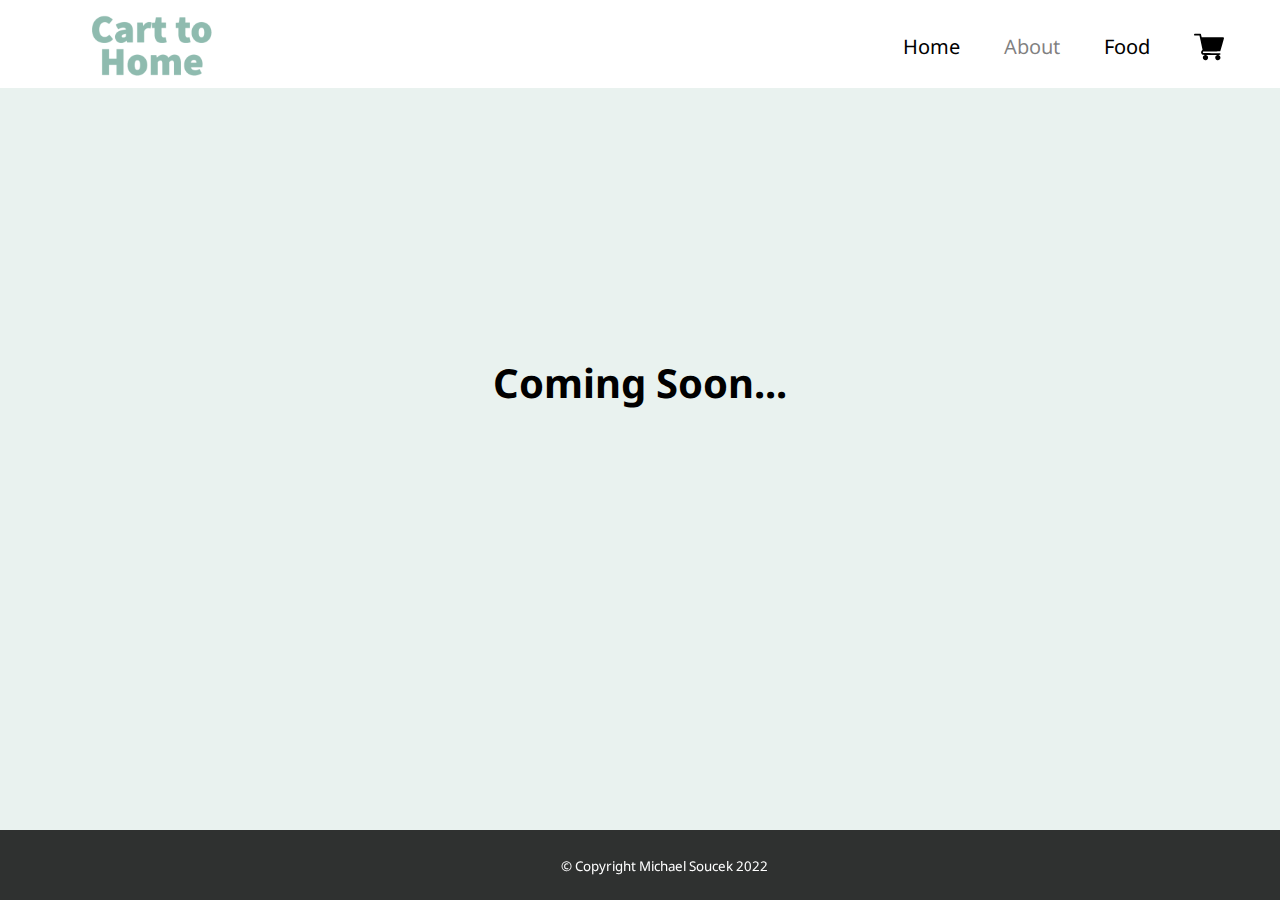
<file: Case-Project/about.html>
<!DOCTYPE html>
<html lang="en">
  <head>
    <meta charset="utf-8">
    <meta name="viewport" content="width=device-width">
    <title>Cart-to-Home</title>
    <link href="style.css" rel="stylesheet" type="text/css" />
  </head>
  <body>
    <header>
      <nav>
        <h1 id="brand"><a href="index.html"><img src="img/logo.png" alt="logo" class="logo"/></a></h1>
        <ul>
          <li><a href="index.html">Home</a></li>
          <li><a href="about.html" class="highlighted">About</a></li>
          <li><a href="food.html">Food</a></li>
          <li><a href="checkout.html"><svg version="1.0" xmlns="http://www.w3.org/2000/svg" width="30" height="30" viewBox="0 0 512 512"><path class="cart-img" d="M7.8 33.1C3.5 35.3 0 41.2 0 46c0 5 3.5 10.7 8 13 3.7 1.9 5.8 2 44.9 2H94l.5 2.2C95.8 68.5 148 304 148 304.5c0 .2-1.9 1.4-4.2 2.6-2.4 1.2-6.8 4.7-9.8 7.8-13.4 13.8-16.5 32.8-8.2 50.5 5.8 12.4 18.3 22 32.1 24.6 3 .5 11.7 1 19.5 1.1 10.9.1 13.1.3 9.7 1-22.7 4.4-39.1 27.8-35.3 50.5 4.1 24.5 27 41.5 50.8 37.6 19.6-3.2 34.4-18 37.6-37.6 3.8-22.7-12.6-46.1-35.3-50.5-2.6-.5 37.3-.9 96.6-.9s99.2.4 96.6.9c-22.7 4.4-39.1 27.8-35.3 50.5 3.2 19.6 18 34.4 37.6 37.6 23.8 3.9 46.7-13.1 50.8-37.6 3.8-22.7-12.6-46.1-35.3-50.5-3.4-.7-1.1-.9 9.9-1 12.2-.1 14.9-.4 18.2-2.1 4.5-2.3 8-8 8-13s-3.5-10.7-8-13c-3.9-2-5.6-2-142.5-2s-138.6 0-142.5-2c-4.5-2.3-8-8-8-13 0-4.5 3.5-10.7 7.3-12.7 3-1.7 11.7-1.8 143.4-2.3 139.6-.5 140.2-.5 142.9-2.6 1.5-1.1 3.6-3.1 4.6-4.5 2-2.6 62.8-214.2 62.8-218.4 0-4.5-3.7-10.3-8-12.5-3.9-2-5.5-2-188.3-2H131.3l-5.4-24.7c-3.9-17.9-6.1-25.7-7.9-28.4-4.4-6.9-4.1-6.9-58.3-6.9-46 .1-48.4.2-51.9 2.1z"/></svg></a><div id="item-number"></div></li>
        </ul>
      </nav>
    </header>
    <main>
      <h1 id="coming-soon">Coming Soon...</h1>
    </main>
    <footer>
      <small>&copy; Copyright Michael Soucek 2022</small>
    </footer>
    <script src="script.js"></script>
    <script src="modernizr.custom.05819.js"></script>
  </body>
</html>
</file>
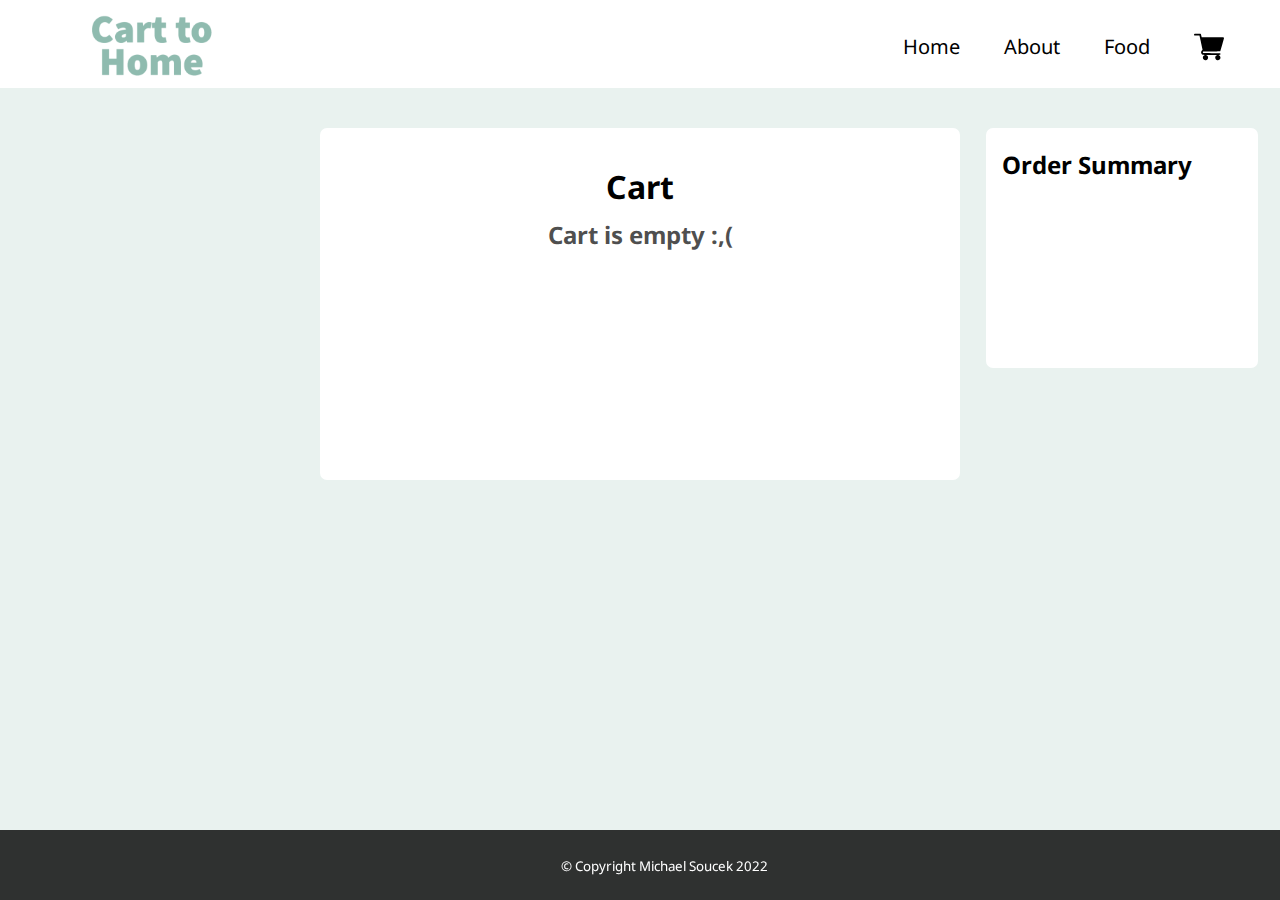
<file: Case-Project/checkout.html>
<!DOCTYPE html>
<html lang="en">
  <head>
    <meta charset="utf-8">
    <meta name="viewport" content="width=device-width">
    <title>Cart-to-Home</title>
    <link href="style.css" rel="stylesheet" type="text/css" />
  </head>
  <!-- once the page is loaded it calls the cartLoad() function -->
  <body onload="cartLoad()">
    <header>
      <nav>
        <h1 id="brand"><a href="index.html"><img src="img/logo.png" alt="logo" class="logo"/></a></h1>
        <ul>
          <li><a href="index.html">Home</a></li>
          <li><a href="about.html">About</a></li>
          <li><a href="food.html">Food</a></li>
          <li><a href="checkout.html"><svg version="1.0" xmlns="http://www.w3.org/2000/svg" width="30" height="30" viewBox="0 0 512 512"><path class="cart-img" d="M7.8 33.1C3.5 35.3 0 41.2 0 46c0 5 3.5 10.7 8 13 3.7 1.9 5.8 2 44.9 2H94l.5 2.2C95.8 68.5 148 304 148 304.5c0 .2-1.9 1.4-4.2 2.6-2.4 1.2-6.8 4.7-9.8 7.8-13.4 13.8-16.5 32.8-8.2 50.5 5.8 12.4 18.3 22 32.1 24.6 3 .5 11.7 1 19.5 1.1 10.9.1 13.1.3 9.7 1-22.7 4.4-39.1 27.8-35.3 50.5 4.1 24.5 27 41.5 50.8 37.6 19.6-3.2 34.4-18 37.6-37.6 3.8-22.7-12.6-46.1-35.3-50.5-2.6-.5 37.3-.9 96.6-.9s99.2.4 96.6.9c-22.7 4.4-39.1 27.8-35.3 50.5 3.2 19.6 18 34.4 37.6 37.6 23.8 3.9 46.7-13.1 50.8-37.6 3.8-22.7-12.6-46.1-35.3-50.5-3.4-.7-1.1-.9 9.9-1 12.2-.1 14.9-.4 18.2-2.1 4.5-2.3 8-8 8-13s-3.5-10.7-8-13c-3.9-2-5.6-2-142.5-2s-138.6 0-142.5-2c-4.5-2.3-8-8-8-13 0-4.5 3.5-10.7 7.3-12.7 3-1.7 11.7-1.8 143.4-2.3 139.6-.5 140.2-.5 142.9-2.6 1.5-1.1 3.6-3.1 4.6-4.5 2-2.6 62.8-214.2 62.8-218.4 0-4.5-3.7-10.3-8-12.5-3.9-2-5.5-2-188.3-2H131.3l-5.4-24.7c-3.9-17.9-6.1-25.7-7.9-28.4-4.4-6.9-4.1-6.9-58.3-6.9-46 .1-48.4.2-51.9 2.1z"/></svg></a><div id="item-number"></div></li>
        </ul>
      </nav>
    </header>
    <main>
      <section id="cart">
        <h1>Cart</h1>
      </section>
      <section id="order-summary">
        <h2>Order Summary</h2>
      </section>
    </main>
    <footer>
      <small>&copy; Copyright Michael Soucek 2022</small>
    </footer>
    <script src="script.js"></script>
    <script src="modernizr.custom.05819.js"></script>
  </body>
</html>
</file>
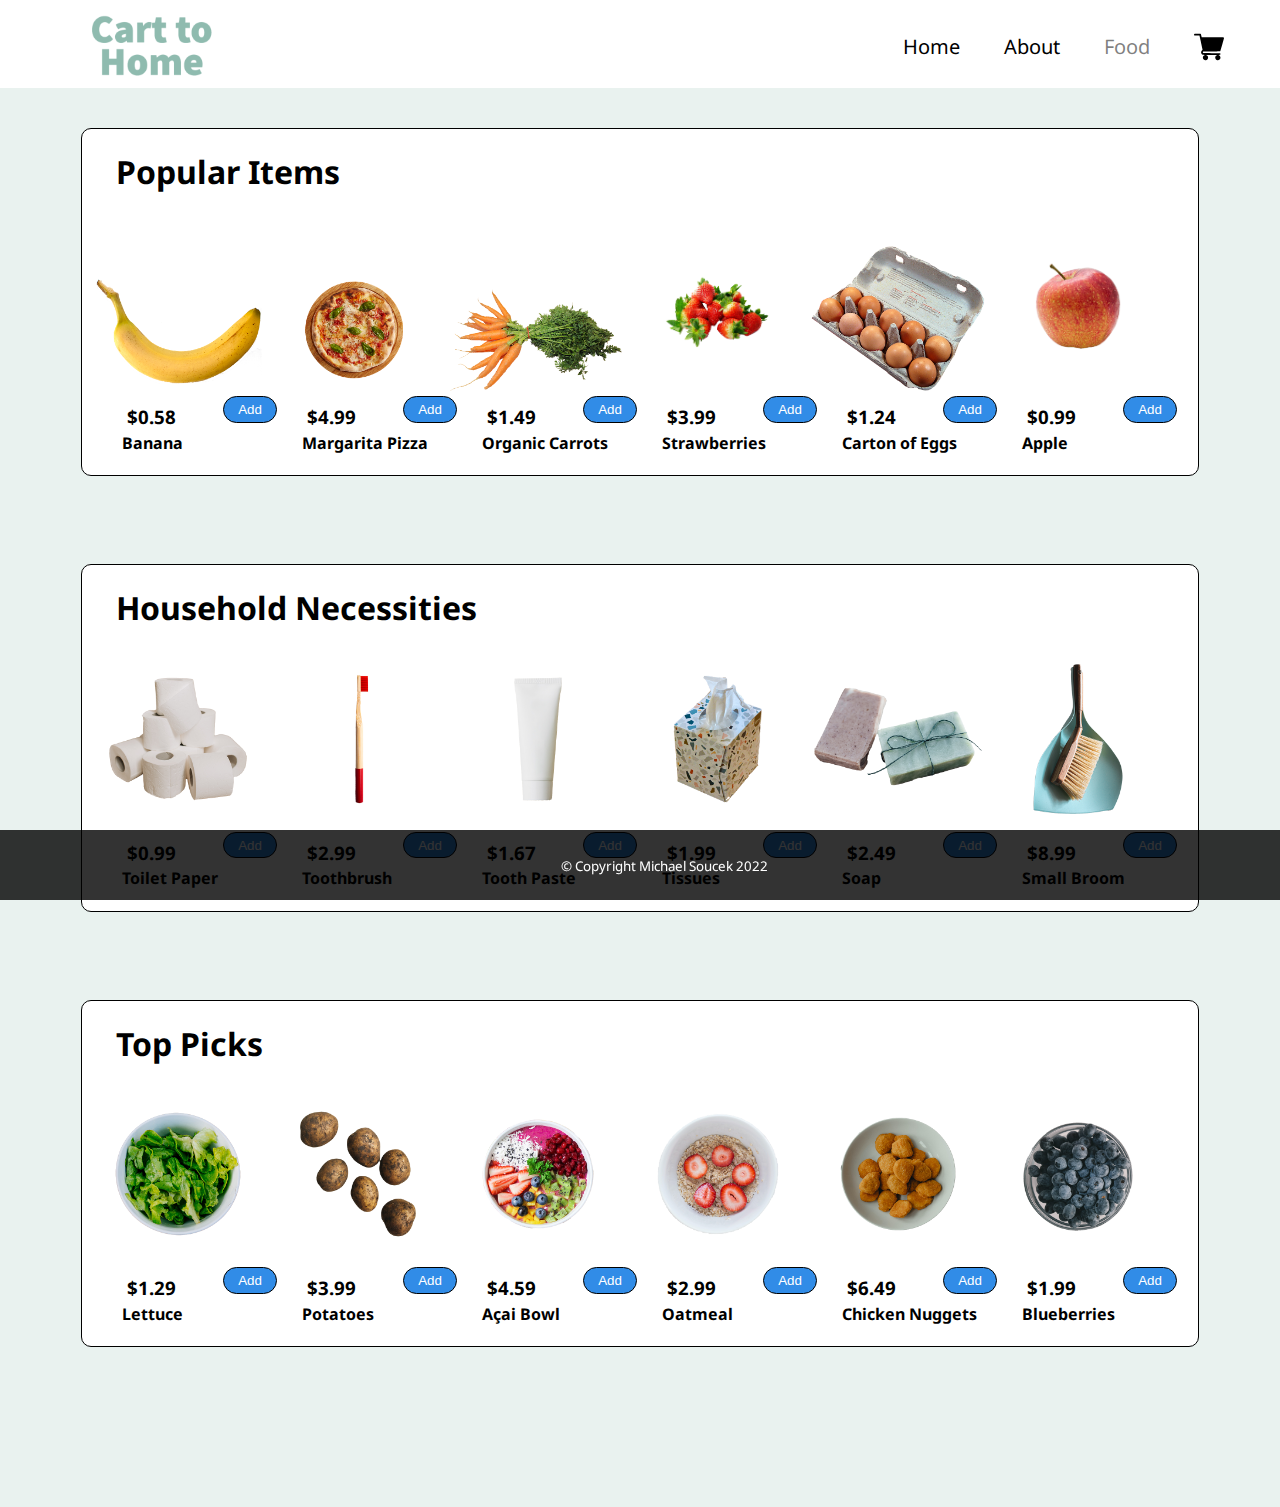
<file: Case-Project/food.html>
<!DOCTYPE html>
<html lang="en">
  <head>
    <meta charset="utf-8">
    <meta name="viewport" content="width=device-width">
    <title>Cart-to-Home</title>
    <link href="style.css" rel="stylesheet" type="text/css" />
  </head>
  <body>
    <header>
      <nav>
        <h1 id="brand"><a href="index.html"><img src="img/logo.png" alt="logo" class="logo"/></a></h1>
        <ul>
          <li><a href="index.html">Home</a></li>
          <li><a href="about.html">About</a></li>
          <li><a href="food.html" 
          class="highlighted">Food</a></li>
          <li><a href="checkout.html"><svg version="1.0" xmlns="http://www.w3.org/2000/svg" width="30" height="30" viewBox="0 0 512 512"><path class="cart-img" d="M7.8 33.1C3.5 35.3 0 41.2 0 46c0 5 3.5 10.7 8 13 3.7 1.9 5.8 2 44.9 2H94l.5 2.2C95.8 68.5 148 304 148 304.5c0 .2-1.9 1.4-4.2 2.6-2.4 1.2-6.8 4.7-9.8 7.8-13.4 13.8-16.5 32.8-8.2 50.5 5.8 12.4 18.3 22 32.1 24.6 3 .5 11.7 1 19.5 1.1 10.9.1 13.1.3 9.7 1-22.7 4.4-39.1 27.8-35.3 50.5 4.1 24.5 27 41.5 50.8 37.6 19.6-3.2 34.4-18 37.6-37.6 3.8-22.7-12.6-46.1-35.3-50.5-2.6-.5 37.3-.9 96.6-.9s99.2.4 96.6.9c-22.7 4.4-39.1 27.8-35.3 50.5 3.2 19.6 18 34.4 37.6 37.6 23.8 3.9 46.7-13.1 50.8-37.6 3.8-22.7-12.6-46.1-35.3-50.5-3.4-.7-1.1-.9 9.9-1 12.2-.1 14.9-.4 18.2-2.1 4.5-2.3 8-8 8-13s-3.5-10.7-8-13c-3.9-2-5.6-2-142.5-2s-138.6 0-142.5-2c-4.5-2.3-8-8-8-13 0-4.5 3.5-10.7 7.3-12.7 3-1.7 11.7-1.8 143.4-2.3 139.6-.5 140.2-.5 142.9-2.6 1.5-1.1 3.6-3.1 4.6-4.5 2-2.6 62.8-214.2 62.8-218.4 0-4.5-3.7-10.3-8-12.5-3.9-2-5.5-2-188.3-2H131.3l-5.4-24.7c-3.9-17.9-6.1-25.7-7.9-28.4-4.4-6.9-4.1-6.9-58.3-6.9-46 .1-48.4.2-51.9 2.1z"/></svg></a><div id="item-number"></div></li>
        </ul>
      </nav>
    </header>
    <main>
      <section class="row-items">
        <h1>Popular Items</h1>
        <section class="item" id="banana">
          <img src="img/banana.png" alt="Banana" />
          <!-- Once the button is clicked it calls the AddItem() function and passes in an argument of 0 to indicate which button was clicked.  -->
          <button id="btn-0" type="button" class="add-item-button" onclick="addItem(0)">Add</button>
          <!-- Add and subtract button and input that appears after adding an item -->
          <div class="add-subtract-item" id="add-subtract-item-0">
            <!-- When the negative button is clicked the subItem() function is called and 0 is passed in to the function to indicate which button was clicked. -->
            <button class="subtract-btn" onclick="subItem(0)">-</button>
            <!-- The onkeydown function is used so that when a key is pressed it will call that function if the input has been clicked. However in the functon it only executes fully if the enter key was pressed. 0 is passed into the funtion as well to indicate which input has been selected.  -->
            <input id="input-num-0" class="input-num" type="text" name="num-input" onkeydown="updateValue(0)" />
            <!-- Just like the orginaly add button that is displayed at first this button essentially does the same exact thing. -->
            <button class="add-btn" onclick="addItem(0)">+</button>
          </div>
          <h3 id="banana-price">$0.58</h3>
          <h4>Banana</h4>
        </section>
        <section class="item" id="pizza">
          <img src="img/pizza.png" alt="Pizza" />
          <!-- Once the button is clicked it calls the AddItem() function and passes in an argument of 1 to indicate which button was clicked.  -->
          <button id="btn-1" type="button" class="add-item-button" onclick="addItem(1)">Add</button>
          <!-- Add and subtract button and input that appears after adding an item -->
          <div class="add-subtract-item" id="add-subtract-item-1">
            <!-- When the negative button is clicked the subItem() function is called and 1 is passed in to the function to indicate which button was clicked. -->
            <button class="subtract-btn" onclick="subItem(1)">-</button>
            <!-- The onkeydown function is used so that when a key is pressed it will call that function if the input has been clicked. However in the functon it only executes fully if the enter key was pressed. 1 is passed into the funtion as well to indicate which input has been selected.  -->
            <input id="input-num-1" class="input-num" type="text" name="num-input" onkeydown="updateValue(1)" />
            <!-- Just like the orginaly add button that is displayed at first this button essentially does the same exact thing. -->
            <button class="add-btn" onclick="addItem(1)">+</button>
          </div>
          <h3 id="pizza-price">$4.99</h3>
          <h4>Margarita Pizza</h4>
        </section>
        <section class="item" id="carrots">
          <img src="img/carrots.png" alt="Organic Carrots" />
          <!-- Once the button is clicked it calls the AddItem() function and passes in an argument of 2 to indicate which button was clicked.  -->
          <button id="btn-2" type="button" class="add-item-button" onclick="addItem(2)">Add</button>
          <!-- Add and subtract button and input that appears after adding an item -->
          <div class="add-subtract-item" id="add-subtract-item-2">
            <!-- When the negative button is clicked the subItem() function is called and 2 is passed in to the function to indicate which button was clicked. -->
            <button class="subtract-btn" onclick="subItem(2)">-</button>
            <!-- The onkeydown function is used so that when a key is pressed it will call that function if the input has been clicked. However in the functon it only executes fully if the enter key was pressed. 2 is passed into the funtion as well to indicate which input has been selected.  -->
            <input id="input-num-2" class="input-num" type="text" name="num-input" onkeydown="updateValue(2)" />
            <!-- Just like the orginaly add button that is displayed at first this button essentially does the same exact thing. -->
            <button class="add-btn" onclick="addItem(2)">+</button>
          </div>
          <h3 id="carrots-price">$1.49</h3>
          <h4>Organic Carrots</h4>
        </section>
        <section class="item" id="strawberries">
          <img src="img/strawberries.png" alt="Strawberries" />
          <!-- Once the button is clicked it calls the AddItem() function and passes in an argument of 3 to indicate which button was clicked.  -->
          <button id="btn-3" type="button" class="add-item-button" onclick="addItem(3)">Add</button>
          <!-- Add and subtract button and input that appears after adding an item -->
          <div class="add-subtract-item" id="add-subtract-item-3">
            <!-- When the negative button is clicked the subItem() function is called and 3 is passed in to the function to indicate which button was clicked. -->
            <button class="subtract-btn" onclick="subItem(3)">-</button>
            <!-- The onkeydown function is used so that when a key is pressed it will call that function if the input has been clicked. However in the functon it only executes fully if the enter key was pressed. 3 is passed into the funtion as well to indicate which input has been selected.  -->
            <input id="input-num-3" class="input-num" type="text" name="num-input" onkeydown="updateValue(3)" />
            <!-- Just like the orginaly add button that is displayed at first this button essentially does the same exact thing. -->
            <button class="add-btn" onclick="addItem(3)">+</button>
          </div>
          <h3 id="strawberries-price">$3.99</h3>
          <h4>Strawberries</h4>
        </section>
        <section class="item" id="eggs">
          <img src="img/eggs.png" alt="Eggs" />
          <!-- Once the button is clicked it calls the AddItem() function and passes in an argument of 4 to indicate which button was clicked.  -->
          <button id="btn-4" type="button" class="add-item-button" onclick="addItem(4)">Add</button>
          <!-- Add and subtract button and input that appears after adding an item -->
          <div class="add-subtract-item" id="add-subtract-item-4">
            <!-- When the negative button is clicked the subItem() function is called and 4 is passed in to the function to indicate which button was clicked. -->
            <button class="subtract-btn" onclick="subItem(4)">-</button>
            <!-- The onkeydown function is used so that when a key is pressed it will call that function if the input has been clicked. However in the functon it only executes fully if the enter key was pressed. 4 is passed into the funtion as well to indicate which input has been selected.  -->
            <input id="input-num-4" class="input-num" type="text" name="num-input" onkeydown="updateValue(4)" />
            <!-- Just like the orginaly add button that is displayed at first this button essentially does the same exact thing. -->
            <button class="add-btn" onclick="addItem(4)">+</button>
          </div>
          <h3 id="eggs-price">$1.24</h3>
          <h4>Carton of Eggs</h4>
        </section>
        <section class="item" id="apple">
          <img src="img/apple.png" alt="Apple" />
          <!-- Once the button is clicked it calls the AddItem() function and passes in an argument of 5 to indicate which button was clicked.  -->
          <button id="btn-5" class="add-item-button" onclick="addItem(5)">Add</button>
          <!-- Add and subtract button and input that appears after adding an item -->
          <div class="add-subtract-item" id="add-subtract-item-5">
            <!-- When the negative button is clicked the subItem() function is called and 5 is passed in to the function to indicate which button was clicked. -->
            <button class="subtract-btn" onclick="subItem(5)">-</button>
            <!-- The onkeydown function is used so that when a key is pressed it will call that function if the input has been clicked. However in the functon it only executes fully if the enter key was pressed. 5 is passed into the funtion as well to indicate which input has been selected.  -->
            <input id="input-num-5" class="input-num" type="text" name="num-input" onkeydown="updateValue(5)" />
            <!-- Just like the orginaly add button that is displayed at first this button essentially does the same exact thing. -->
            <button class="add-btn" onclick="addItem(5)">+</button>
          </div>
          <h3 id="apple-price">$0.99</h3>
          <h4>Apple</h4>
        </section>
      </section>
      <section class="row-items">
        <h1>Household Necessities</h1>
        <section class="item" id="toilet-paper">
          <img src="img/toilet-paper.png" alt="toilet-paper" />
          <!-- Once the button is clicked it calls the AddItem() function and passes in an argument of 6 to indicate which button was clicked.  -->
          <button id="btn-6" class="add-item-button" onclick="addItem(6)">Add</button>
          <!-- Add and subtract button and input that appears after adding an item -->
          <div class="add-subtract-item" id="add-subtract-item-6">
            <!-- When the negative button is clicked the subItem() function is called and 6 is passed in to the function to indicate which button was clicked. -->
            <button class="subtract-btn" onclick="subItem(6)">-</button>
            <!-- The onkeydown function is used so that when a key is pressed it will call that function if the input has been clicked. However in the functon it only executes fully if the enter key was pressed. 6 is passed into the funtion as well to indicate which input has been selected.  -->
            <input id="input-num-6" class="input-num" type="text" name="num-input" onkeydown="updateValue(6)" />
            <!-- Just like the orginaly add button that is displayed at first this button essentially does the same exact thing. -->
            <button class="add-btn" onclick="addItem(6)">+</button>
          </div>
          <h3>$0.99</h3>
          <h4>Toilet Paper</h4>
        </section>
        <section class="item" id="toothbrush">
          <img src="img/toothbrush.png" alt="toothbrush" />
          <!-- Once the button is clicked it calls the AddItem() function and passes in an argument of 7 to indicate which button was clicked.  -->
          <button id="btn-7" class="add-item-button" onclick="addItem(7)">Add</button>
          <!-- Add and subtract button and input that appears after adding an item -->
          <div class="add-subtract-item" id="add-subtract-item-7">
            <!-- When the negative button is clicked the subItem() function is called and 7 is passed in to the function to indicate which button was clicked. -->
            <button class="subtract-btn" onclick="subItem(7)">-</button>
            <!-- The onkeydown function is used so that when a key is pressed it will call that function if the input has been clicked. However in the functon it only executes fully if the enter key was pressed. 6 is passed into the funtion as well to indicate which input has been selected.  -->
            <input id="input-num-7" class="input-num" type="text" name="num-input" onkeydown="updateValue(7)" />
            <!-- Just like the orginaly add button that is displayed at first this button essentially does the same exact thing. -->
            <button class="add-btn" onclick="addItem(7)">+</button>
          </div>
          <h3>$2.99</h3>
          <h4>Toothbrush</h4>
        </section>
        <section class="item" id="tooth-paste">
          <img src="img/toothpaste.png" alt="tooth paste" />
          <!-- Once the button is clicked it calls the AddItem() function and passes in an argument of 8 to indicate which button was clicked.  -->
          <button id="btn-8" class="add-item-button" onclick="addItem(8)">Add</button>
          <!-- Add and subtract button and input that appears after adding an item -->
          <div class="add-subtract-item" id="add-subtract-item-8">
            <!-- When the negative button is clicked the subItem() function is called and 8 is passed in to the function to indicate which button was clicked. -->
            <button class="subtract-btn" onclick="subItem(8)">-</button>
            <!-- The onkeydown function is used so that when a key is pressed it will call that function if the input has been clicked. However in the functon it only executes fully if the enter key was pressed. 6 is passed into the funtion as well to indicate which input has been selected.  -->
            <input id="input-num-8" class="input-num" type="text" name="num-input" onkeydown="updateValue(8)" />
            <!-- Just like the orginaly add button that is displayed at first this button essentially does the same exact thing. -->
            <button class="add-btn" onclick="addItem(8)">+</button>
          </div>
          <h3>$1.67</h3>
          <h4>Tooth Paste</h4>
        </section>
        <section class="item" id="tissues">
          <img src="img/tissues.png" alt="tissues" />
          <!-- Once the button is clicked it calls the AddItem() function and passes in an argument of 9 to indicate which button was clicked.  -->
          <button id="btn-9" class="add-item-button" onclick="addItem(9)">Add</button>
          <!-- Add and subtract button and input that appears after adding an item -->
          <div class="add-subtract-item" id="add-subtract-item-9">
            <!-- When the negative button is clicked the subItem() function is called and 8 is passed in to the function to indicate which button was clicked. -->
            <button class="subtract-btn" onclick="subItem(9)">-</button>
            <!-- The onkeydown function is used so that when a key is pressed it will call that function if the input has been clicked. However in the functon it only executes fully if the enter key was pressed. 6 is passed into the funtion as well to indicate which input has been selected.  -->
            <input id="input-num-9" class="input-num" type="text" name="num-input" onkeydown="updateValue(9)" />
            <!-- Just like the orginaly add button that is displayed at first this button essentially does the same exact thing. -->
            <button class="add-btn" onclick="addItem(9)">+</button>
          </div>
          <h3>$1.99</h3>
          <h4>Tissues</h4>
        </section>
        <section class="item" id="Soap">
          <img src="img/soap.png" alt="Soap" />
          <!-- Once the button is clicked it calls the AddItem() function and passes in an argument of 10 to indicate which button was clicked.  -->
          <button id="btn-10" class="add-item-button" onclick="addItem(10)">Add</button>
          <!-- Add and subtract button and input that appears after adding an item -->
          <div class="add-subtract-item" id="add-subtract-item-10">
            <!-- When the negative button is clicked the subItem() function is called and 10 is passed in to the function to indicate which button was clicked. -->
            <button class="subtract-btn" onclick="subItem(10)">-</button>
            <!-- The onkeydown function is used so that when a key is pressed it will call that function if the input has been clicked. However in the functon it only executes fully if the enter key was pressed. 6 is passed into the funtion as well to indicate which input has been selected.  -->
            <input id="input-num-10" class="input-num" type="text" name="num-input" onkeydown="updateValue(10)" />
            <!-- Just like the orginaly add button that is displayed at first this button essentially does the same exact thing. -->
            <button class="add-btn" onclick="addItem(10)">+</button>
          </div>
          <h3>$2.49</h3>
          <h4>Soap</h4>
        </section>
        <section class="item" id="Small-Broom">
          <img src="img/small-broom.png" alt="Small Broom" />
          <!-- Once the button is clicked it calls the AddItem() function and passes in an argument of 11 to indicate which button was clicked.  -->
          <button id="btn-11" class="add-item-button" onclick="addItem(11)">Add</button>
          <!-- Add and subtract button and input that appears after adding an item -->
          <div class="add-subtract-item" id="add-subtract-item-11">
            <!-- When the negative button is clicked the subItem() function is called and 11 is passed in to the function to indicate which button was clicked. -->
            <button class="subtract-btn" onclick="subItem(11)">-</button>
            <!-- The onkeydown function is used so that when a key is pressed it will call that function if the input has been clicked. However in the functon it only executes fully if the enter key was pressed. 6 is passed into the funtion as well to indicate which input has been selected.  -->
            <input id="input-num-11" class="input-num" type="text" name="num-input" onkeydown="updateValue(11)" />
            <!-- Just like the orginaly add button that is displayed at first this button essentially does the same exact thing. -->
            <button class="add-btn" onclick="addItem(11)">+</button>
          </div>
          <h3>$8.99</h3>
          <h4>Small Broom</h4>
        </section>
      </section>
      <section class="row-items">
        <h1>Top Picks</h1>
        <section class="item" id="tooth-paste">
          <img src="img/lettuce.png" alt="lettuce" />
          <!-- Once the button is clicked it calls the AddItem() function and passes in an argument of 12 to indicate which button was clicked.  -->
          <button id="btn-12" class="add-item-button" onclick="addItem(12)">Add</button>
          <!-- Add and subtract button and input that appears after adding an item -->
          <div class="add-subtract-item" id="add-subtract-item-12">
            <!-- When the negative button is clicked the subItem() function is called and 12 is passed in to the function to indicate which button was clicked. -->
            <button class="subtract-btn" onclick="subItem(12)">-</button>
            <!-- The onkeydown function is used so that when a key is pressed it will call that function if the input has been clicked. However in the functon it only executes fully if the enter key was pressed. 6 is passed into the funtion as well to indicate which input has been selected.  -->
            <input id="input-num-12" class="input-num" type="text" name="num-input" onkeydown="updateValue(12)" />
            <!-- Just like the orginaly add button that is displayed at first this button essentially does the same exact thing. -->
            <button class="add-btn" onclick="addItem(12)">+</button>
          </div>
          <h3>$1.29</h3>
          <h4>Lettuce</h4>
        </section>
        <section class="item" id="potatoes">
          <img src="img/potatoes.png" alt="potatoes" />
          <!-- Once the button is clicked it calls the AddItem() function and passes in an argument of 13 to indicate which button was clicked.  -->
          <button id="btn-13" class="add-item-button" onclick="addItem(13)">Add</button>
          <!-- Add and subtract button and input that appears after adding an item -->
          <div class="add-subtract-item" id="add-subtract-item-13">
            <!-- When the negative button is clicked the subItem() function is called and 13 is passed in to the function to indicate which button was clicked. -->
            <button class="subtract-btn" onclick="subItem(13)">-</button>
            <!-- The onkeydown function is used so that when a key is pressed it will call that function if the input has been clicked. However in the functon it only executes fully if the enter key was pressed. 6 is passed into the funtion as well to indicate which input has been selected.  -->
            <input id="input-num-13" class="input-num" type="text" name="num-input" onkeydown="updateValue(13)" />
            <!-- Just like the orginaly add button that is displayed at first this button essentially does the same exact thing. -->
            <button class="add-btn" onclick="addItem(13)">+</button>
          </div>
          <h3>$3.99</h3>
          <h4>Potatoes</h4>
        </section>
        <section class="item" id="açai-bowl">
          <img src="img/açai.png" alt="Açai Bowl" />
          <!-- Once the button is clicked it calls the AddItem() function and passes in an argument of 14 to indicate which button was clicked.  -->
          <button id="btn-14" class="add-item-button" onclick="addItem(14)">Add</button>
          <!-- Add and subtract button and input that appears after adding an item -->
          <div class="add-subtract-item" id="add-subtract-item-14">
            <!-- When the negative button is clicked the subItem() function is called and 14 is passed in to the function to indicate which button was clicked. -->
            <button class="subtract-btn" onclick="subItem(14)">-</button>
            <!-- The onkeydown function is used so that when a key is pressed it will call that function if the input has been clicked. However in the functon it only executes fully if the enter key was pressed. 6 is passed into the funtion as well to indicate which input has been selected.  -->
            <input id="input-num-14" class="input-num" type="text" name="num-input" onkeydown="updateValue(14)" />
            <!-- Just like the orginaly add button that is displayed at first this button essentially does the same exact thing. -->
            <button class="add-btn" onclick="addItem(14)">+</button>
          </div>
          <h3>$4.59</h3>
          <h4>Açai Bowl</h4>
        </section>
        <section class="item" id="Oatmeal">
          <img src="img/oatmeal.png" alt="Oatmeal" />
          <!-- Once the button is clicked it calls the AddItem() function and passes in an argument of 15 to indicate which button was clicked.  -->
          <button id="btn-15" class="add-item-button" onclick="addItem(15)">Add</button>
          <!-- Add and subtract button and input that appears after adding an item -->
          <div class="add-subtract-item" id="add-subtract-item-15">
            <!-- When the negative button is clicked the subItem() function is called and 15 is passed in to the function to indicate which button was clicked. -->
            <button class="subtract-btn" onclick="subItem(15)">-</button>
            <!-- The onkeydown function is used so that when a key is pressed it will call that function if the input has been clicked. However in the functon it only executes fully if the enter key was pressed. 6 is passed into the funtion as well to indicate which input has been selected.  -->
            <input id="input-num-15" class="input-num" type="text" name="num-input" onkeydown="updateValue(15)" />
            <!-- Just like the orginaly add button that is displayed at first this button essentially does the same exact thing. -->
            <button class="add-btn" onclick="addItem(15)">+</button>
          </div>
          <h3>$2.99</h3>
          <h4>Oatmeal</h4>
        </section>
        <section class="item" id="chicken-nuggets">
          <img src="img/nuggets.png" alt="chicken nuggets" />
          <!-- Once the button is clicked it calls the AddItem() function and passes in an argument of 16 to indicate which button was clicked.  -->
          <button id="btn-16" class="add-item-button" onclick="addItem(16)">Add</button>
          <!-- Add and subtract button and input that appears after adding an item -->
          <div class="add-subtract-item" id="add-subtract-item-16">
            <!-- When the negative button is clicked the subItem() function is called and 16 is passed in to the function to indicate which button was clicked. -->
            <button class="subtract-btn" onclick="subItem(16)">-</button>
            <!-- The onkeydown function is used so that when a key is pressed it will call that function if the input has been clicked. However in the functon it only executes fully if the enter key was pressed. 6 is passed into the funtion as well to indicate which input has been selected.  -->
            <input id="input-num-16" class="input-num" type="text" name="num-input" onkeydown="updateValue(16)" />
            <!-- Just like the orginaly add button that is displayed at first this button essentially does the same exact thing. -->
            <button class="add-btn" onclick="addItem(16)">+</button>
          </div>
          <h3>$6.49</h3>
          <h4>Chicken Nuggets</h4>
        </section>
        <section class="item" id="blueberries">
          <img src="img/blueberries.png" alt="blueberries" />
          <!-- Once the button is clicked it calls the AddItem() function and passes in an argument of 17 to indicate which button was clicked.  -->
          <button id="btn-17" class="add-item-button" onclick="addItem(17)">Add</button>
          <!-- Add and subtract button and input that appears after adding an item -->
          <div class="add-subtract-item" id="add-subtract-item-17">
            <!-- When the negative button is clicked the subItem() function is called and 17 is passed in to the function to indicate which button was clicked. -->
            <button class="subtract-btn" onclick="subItem(17)">-</button>
            <!-- The onkeydown function is used so that when a key is pressed it will call that function if the input has been clicked. However in the functon it only executes fully if the enter key was pressed. 6 is passed into the funtion as well to indicate which input has been selected.  -->
            <input id="input-num-17" class="input-num" type="text" name="num-input" onkeydown="updateValue(17)" />
            <!-- Just like the orginaly add button that is displayed at first this button essentially does the same exact thing. -->
            <button class="add-btn" onclick="addItem(17)">+</button>
          </div>
          <h3>$1.99</h3>
          <h4>Blueberries</h4>
        </section>
      </section>
      
      <!-- <section class="row-items">
        <h1>Beverages</h1>
      </section> -->
    </main>
    <footer>
      <small>&copy; Copyright Michael Soucek 2022</small>
    </footer>
    <script src="script.js"></script>
    <script src="modernizr.custom.05819.js"></script>
  </body>
</html>
</file>
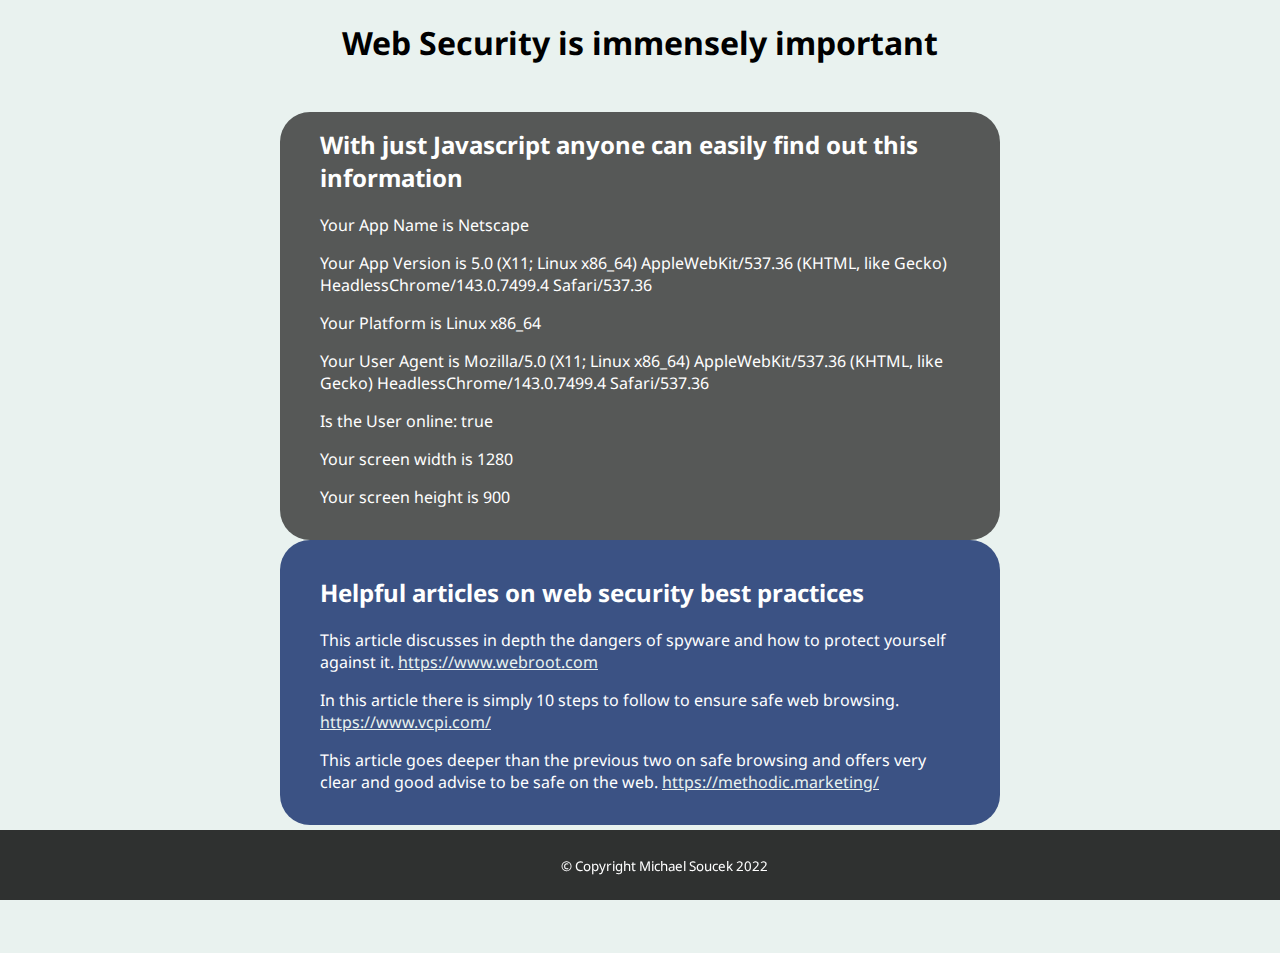
<file: Case-Project/web-security.html>
<!DOCTYPE html>
<html lang="en">
  <head>
    <meta charset="utf-8">
    <meta name="viewport" content="width=device-width">
    <title>Cart-to-Home</title>
    <link href="style.css" rel="stylesheet" type="text/css" />
  </head>
  <!-- Once the page is loaded the webSecurity() function is called -->
  <body onload="webSecurity()">
    <header>
      <h1 id="Security-header">Web Security is immensely important</h1>
    </header>
    <main>
      <section id="info">
        <h2>With just Javascript anyone can easily find out this information</h2>
      </section>
      <section id="security-links">
        <h2>Helpful articles on web security best practices</h2>
        <p>This article discusses in depth the dangers of spyware and how to protect yourself against it. <a href="https://www.webroot.com/us/en/resources/tips-articles/online-activities-internet-security">https://www.webroot.com</a></p>
        <p>In this article there is  simply 10 steps to follow to ensure safe web browsing. <a href="https://www.vcpi.com/blog/best-practices-for-secure-web-browsing">https://www.vcpi.com/</a></p>
        <p>This article goes deeper than the previous two on safe browsing and offers very clear and good advise to be safe on the web. <a href="https://methodic.marketing/top-7-safe-internet-browsing-practices-to-begin-today/">https://methodic.marketing/</a></p>
      </section>
    </main>
    <footer>
      <small>&copy; Copyright Michael Soucek 2022</small>
    </footer>
    <script src="script.js"></script>
    <script src="modernizr.custom.05819.js"></script>
  </body>
</html>
</file>
<file: Case-Project/style.css>
@import url('https://fonts.googleapis.com/css2?family=Noto+Sans&display=swap');

html, body {
  margin: 0;
  padding: 0;
  background-color: #e9f2ef;
  font-family: 'Noto Sans', sans-serif;
}

.logo {
  width: 7em;
  margin-top: -2.55em;
}

nav {
  height: 5em;
  width: 100%;
  background-color: white;
  position: absolute;
  top: 0;
  /* box-shadow: 0 0 10px rgba(0,0,0,1); */
  text-align: right;
  padding-top: .5em;
}

nav svg {
  position: relative;
  top: .4em;
}

.cart-img:hover {
  fill: #ACDEAA;
}

ul {
  margin: 0;
  padding: 0;
  position: absolute;
  top: 1.5em;
  right: 1em;
}

nav li {
  list-style-type: none;
  display: inline;
}

nav a {
  text-decoration: none;
  margin-right: 2em;
  font-size: 20px;
  color: black;
}

nav a:hover {
  color: #ACDEAA;
}

.highlighted {
  color: rgba(0, 0, 0, .5);
}

#brand {
  text-align: left;
  margin-left: 2em;
}

#brand a {
  font-size: 25px;
}

/* Corrects for the height of the navbar so nothing displays where the navbar is. */
main {
  margin-top: 5em;
}

#top-photo {
  z-index: 0;
  background-image: url(img/home-background.jpg);
  background-position: center;
  background-repeat: no-repeat;
  background-size: cover;
  height: 300px;
}

#welcome-section {
  transform: translateY(150px);
  margin: 0 auto;
  width: 40em;
  height: 13em;
  background-color: #cbe8ce;
  border-radius: 20px;
  padding: 2em;
  box-shadow: 0 -3px 5px rgba(0, 0, 0, .7);
}

#welcome-section h1 {
  margin-top: -.1em;
  font-size: 30px;
}

#welcome-section h3 {
  margin-top: -.3em;
  color: rgba(0, 0, 0, .8)
}

#coming-soon {
  font-size: 40px;
  text-align: center;
  transform: translateY(500%);
  animation-name: fade-in;
  animation-direction: normal;
  animation-timing-function: ease-in;
  animation-duration: 600ms;
}

@keyframes fade-in {
  0% {
    opacity: 0;
  }
  100% {
    opacity: 1;
  }
}

#learn-more-button {
  margin-top: 4em;
  display: block;
  width: 15em;
  height: 3em;
  border: 1px solid black;
  background-color: transparent;
  border-radius: 3px;
}

#learn-more-button:active {
  background-color:rgba(0, 0, 0, .3);
}

.container {
  display: flex;
  justify-content: center;
  flex-wrap: wrap;
}

.row {
  margin-bottom: 7em;
  width: fit-content;
}

#home-cards {
  margin-top: 10em;
}

.container h2 {
  font-size: 27px;
  display: block;
  text-align: center;
}

.card {
  display: inline-block;
  width: 20em;
  height: 24em;
  background-color: rgba(255, 255, 255,.95);
  border-radius: 12px;
  color: rgba(50, 50, 50, 1);
  margin: .5em 1em;
  box-shadow: 0 -3px 5px rgba(0, 0, 0, .7);
}

.card h3, .card p {
  margin:  .5em;
}

.card img {
  border-radius: 0 0 12px 12px;
  width: 100%;
  margin-top: 1em;
}

form {
  border-radius: 12px;
  background-color: rgba(143, 187, 175,.5);
  width: 500px;
  margin: 0 auto;
  margin-bottom: 7em;
  padding: 1em;
  text-align: center;
  color: black;
}

form h3 {
  font-size: 24px;
  letter-spacing: .05em;
}

label {
  margin-right: 9.3em;
  font-size: 20px;
}

label[for="email"] {
  margin-right: 11.3em;
}

.input-form {
  padding-left: 1em;
  font-size: 20px;
  color: white;
  text-align: left;
  border: none;
  border-top: 1px solid white;
  border-bottom: 2px solid #6b7b8e;
  background-color: rgba(112, 128, 144, .2);
  width: 60%;
  height: 3em;
  border-radius: 36px;
  margin-bottom: 1em;
}

#submit-btn {
  font-size: 20px;
  color: white;
  margin-top: 1em;
  margin-bottom: .5em;
  width: 60%;
  height: 3em;
  background-color: #6b7b8e;
  border-radius: 30px;
  border: none;
}

#submit-btn:active {
  filter: brightness(70%);
}

#error {
  display: none;
  color: red;
}

#label-offers {
  margin-left: 1.82em;
  line-height: 2em;
}

#label-offers span {
  margin-left: .4em;
}

#offers {
  width: 12em;
  height: 2.5em;
  padding: .3em;
  border-radius: 3px;
  border: 1px solid #6b7b8e;
  position: relative;
  left: 5em;
  top: -3em;
}

#terms-label {
  margin-left: -1.5em;
  line-height: 2em;
}

input[type="radio"] {
  transform: scale(2);
  /* margin-left: 9em; */
  margin-left: 1.2em;
}

.center {
  display: block;
  width: 90%;
  margin: .5em auto;
  margin-top: -4.8em;
  margin-bottom: 1em;
}

.center label {
  margin-left: .5em;
}

.center * {
  margin: 0;
}

#service {
  margin-left: -12.5em;
}

#submit-btn:active {
  filter: brightness(70%);
}

#error {
  display: none;
  color: red;
}

footer {
  position: fixed;
  bottom: 0;
  padding: 1.5em;
  width: 100%;
  color: white;
  background-color: rgba(0,0,0,.8);
  text-align: center;
}

.row-items {
  border: 1px solid black;
  max-width: fit-content;
  margin: 5.5em auto;
  background-color: white;
  min-height: 20em;
  border-radius: 10px;
  padding: 0 .5em;
  padding-right: 2em;
}

.row-items:nth-child(1) {
  margin-top: 8em;
}

.row-items:last-of-type {
  margin-bottom: 10em;
}

.row-items h1 {
  margin-left: .8em;
}

.item {
  width: 11em;
  height: 80%;
  display: inline-block;
}

.item img {
  width: 11em;
  margin: 0 auto;
}

.add-item-button {
  position: relative;
  left: 10em;
  border: 1px solid black;
  background-color: #318ce7;
  color: white;
  width: 4em;
  height: 2em;
  border-radius: 30px;
}

.add-item-button:active {
  filter: brightness(70%);
}

.item h3, .item h4 {
  margin-top: -1em;
  padding-left: 2em;
}

.item h4 {
  top: -3em;
}

#checkout-btn {
  width: 95%;
  margin-bottom: 1em;
  border-radius: 7px;
  border: 1px solid black;
  color: white;
  font-size: 20px;
  padding: .5em;
  background-color: #6b7b8e;
  height: 3em;
}

#checkout-btn:hover {
  filter: brightness(80%);
}

#cart {
  display: block;
  background-color: rgba(255,255,255,1);
  width: 50%;
  min-height: 20em;
  border-radius: 7px; 
  margin: 0 auto;
  transform: translateY(3em);
  text-align: center;
  padding: 1em 0;
  margin-bottom: 10em;
}

#cart img {
  width: 7em;
  margin-bottom: -2em;
}

#item-number {
  display: none;
  position: relative;
  right: -19.5em;
  top: -2.6em;
  border-radius: 50%;
  background-color: rgba(241,89,74,1);
  width: 1.5em;
  height: 1.5em;
  text-align: center;
  color: white;
}

#empty-cart {
  color: rgba(0, 0, 0, .7);
}

#order-summary {
  width: 20%;
  min-height: 15em;
  background-color: white;
  position: absolute;
  left: 77%;
  top: 8em;
  border-radius: 7px;
  padding-left: 1em;
}

.add-subtract-item {
  display: none;
  position: relative;
  left: 6.75em;
  padding: .3em;
}

.input-num {
  text-align: center;
  font-size: 20px;
  width: 1em;
  border: none;
}

.subtract-btn, .add-btn {
  width: 2em;
  height: 2em;
  border-radius: 7px;
  transform: translateY(-1px);
  border: 1px solid black;
  background-color: aliceblue;
}

.subtract-btn:active, .add-btn:active {
  filter: brightness(70%);
}

.cart-sub-btn {
  position: relative;
  top: 4.07em;
  right: 2.6em;
}

.cart-add-btn {
  position: relative;
  bottom: .95em;
  left: 2.75em;
}

#cart h2 {
  margin-top: -.5em;
}

.cart-item-count-num {
  position: relative;
  top: 1.5em;
  z-index: -1;
}

#cart img {
  width: 5em;
  display: block;
  margin-left: auto;
  margin-right: auto;
}

@media only screen and (max-width: 800px) {
  #welcome-section {
    width: fit-content;
  }
}

@media only screen and (max-width: 1000px) {
  .card {
    display: block;
    margin: 2.5em auto;
  }

  .row {
    justify-content: center;
  }
}

#security {
  background-color: #6b7b8e;
  margin-bottom: 4.3em;
  text-align: center;
  padding: 2em;
  color: white;
}

#Security-header {
  text-align: center;
  margin-bottom: -1em;
  animation-name: header-loading;
  animation-duration: 400ms;
  animation-direction: normal;
  animation-timing-function: cubic-bezier(0.645, 0.045, 0.355, 1);
}

@keyframes header-loading {
  0% {
    transform: translateY(-150%);
  }
  70% {
    transform: translateY(5%);
  }
  100% {
    transform: translateY(0);
  }
}


#security a {
  color: #ACDEAA;
}

#info {
  background-color: rgba(23, 23, 23,.7);
  color: white;
  width: 50%;
  margin: 0 auto;
  padding: 1em 2.5em;
  border-radius: 30px;
  animation-name: info-loading;
  animation-duration: 400ms;
  animation-direction: normal;
  animation-timing-function: cubic-bezier(0.645, 0.045, 0.355, 1);
}

@keyframes info-loading {
  0% {
    transform: translateX(-100%);
  }
  70% {
    transform: translateX(5%);
  }
  100% {
    transform: translateX(0);
  }
}

#info h2 {
  margin-top: 0;
}

#security-links {
  background-color: #3b5284;
  color: white;
  margin: 0 auto;
  padding: 1em 2.5em;
  width: 50%;
  border-radius: 30px;
  margin-bottom: 8em;
  animation-name: links-loading;
  animation-duration: 400ms;
  animation-direction: normal;
  animation-timing-function: cubic-bezier(0.645, 0.045, 0.355, 1);
}

@keyframes links-loading {
  0% {
    transform: translateX(100%);
  }
  70% {
    transform: translateX(-5%);
  }
  100% {
    transform: translateX(0);
  }
}

#security-links a {
  color: #e9f2ef;
}

@media only screen and (max-width: 600px) {
  form {
    width: fit-content;
  }
}
</file>
